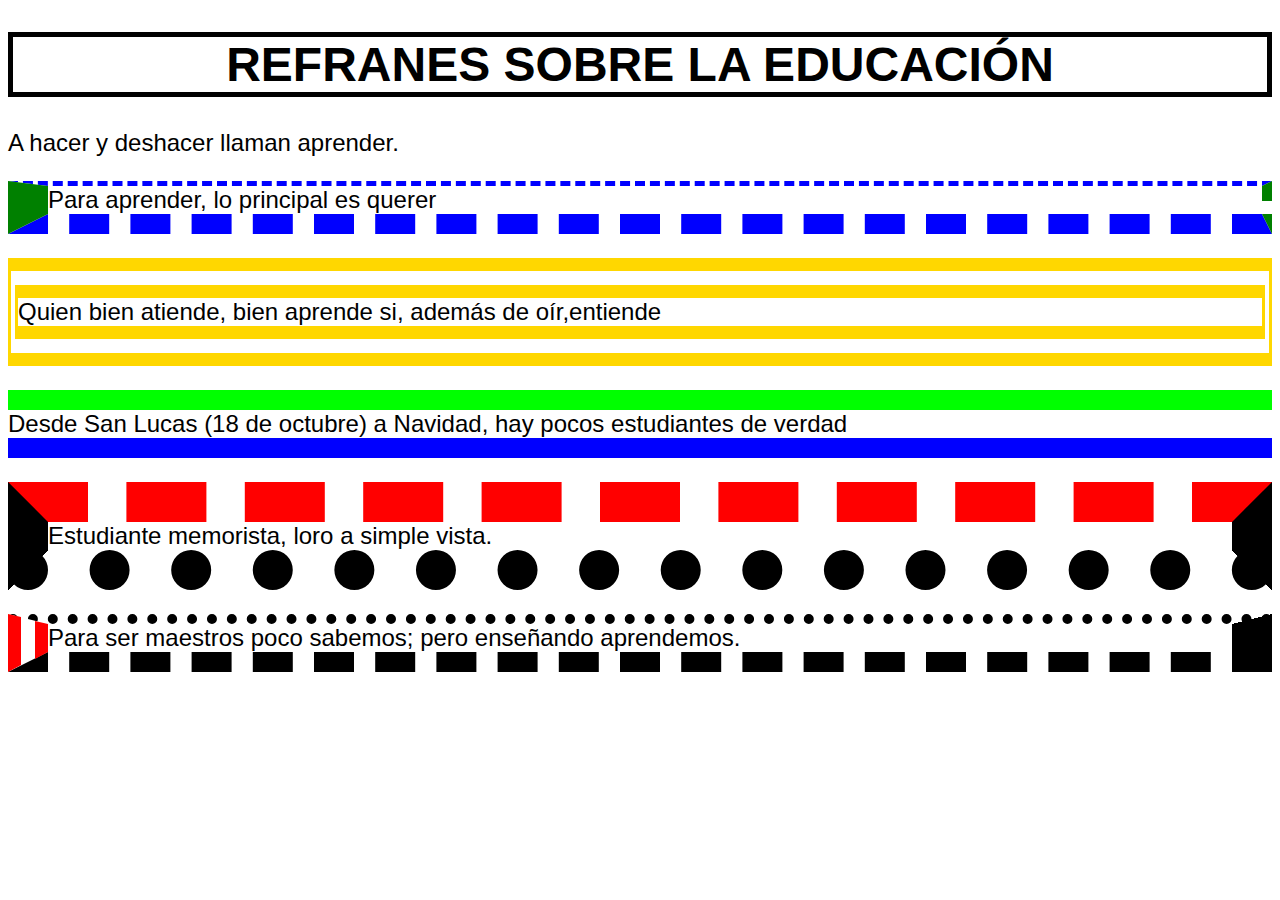
<file: index.html>
<!DOCTYPE html>
<html>
<head>
  <meta http-equiv="refresh" content="0; url= https://12721735.github.io/Refranes/REFRANES/WebContent/Refranes.html ">
  <title>Page Title</title>
</head>
<body>



</body>
</html>
</file>
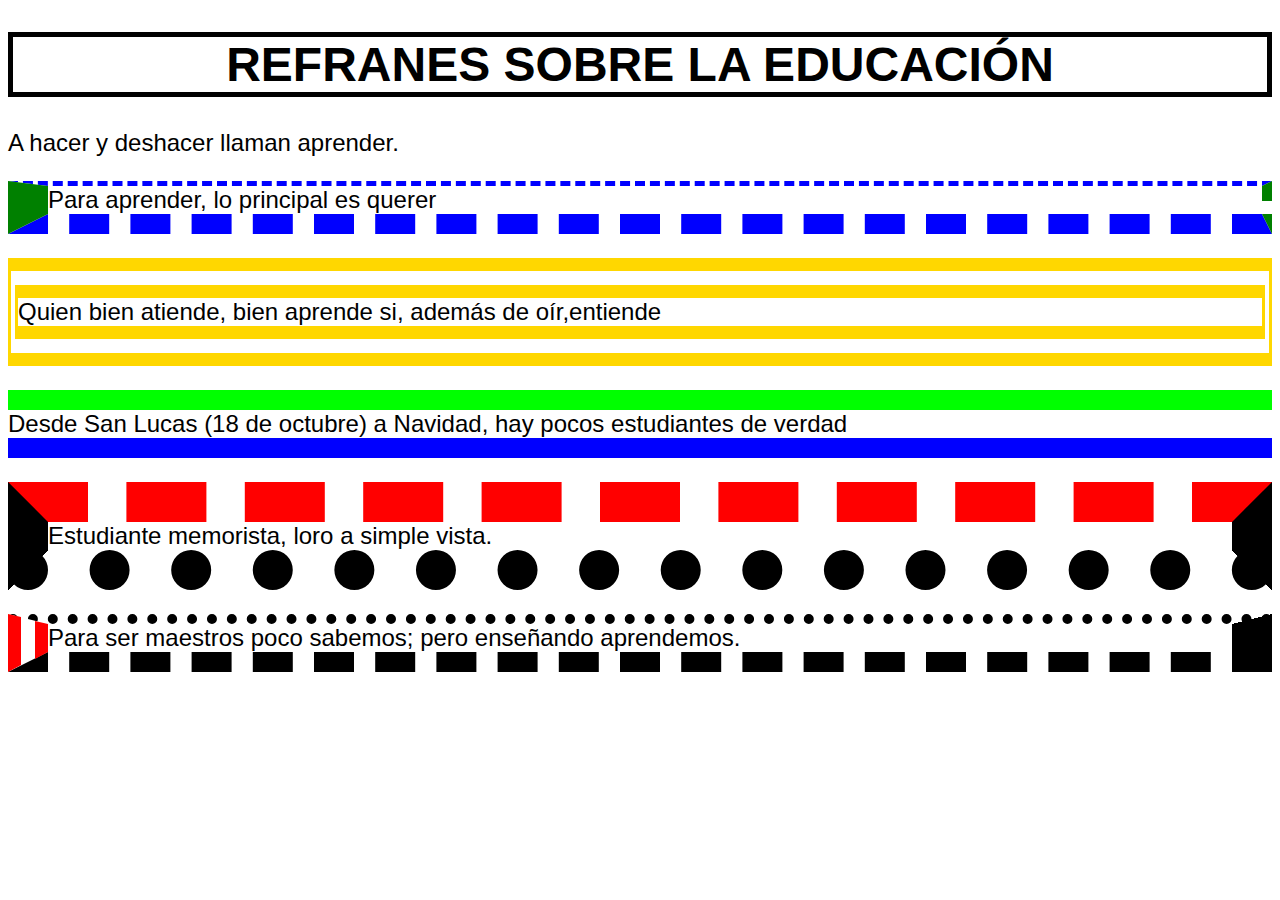
<file: REFRANES/WebContent/Refranes.html>
<!DOCTYPE html>
<html>
<head>
<meta charset="UTF-8">
<link rel="stylesheet" href="refra.css">
<title>Refranes sobre la educación</title>
</head>
<body>
<h1>REFRANES SOBRE LA EDUCACIÓN</h1>
<p class="a"> A hacer y deshacer llaman aprender.</p>
<p class="b">Para aprender, lo principal es querer</p>
<p class="c">Quien bien atiende, bien aprende si, además de oír,entiende</p>
<p class="d">Desde San Lucas (18 de octubre) a Navidad, hay pocos estudiantes de verdad</p>
<p class="e">Estudiante memorista, loro a simple vista.</p>
<p class="f">Para ser maestros poco sabemos; pero enseñando aprendemos.</p>
</body>
</html>
</file>
<file: REFRANES/WebContent/refra.css>
@charset "UTF-8";
body{
	font-family: sans-serif;
	font-size: 1.5rem;
}
h1{
	border: solid 5px black;
	text-align: center;
	text-transform: uppercase;
}
p{
	text-align: justify;
}
p-a{
	border-left: double 20px red;
	border-top:double 20px red;
}
p.b {
    border-color: blue green;
    border-width: 5px 10px 20px 40px;
    border-style: dashed;
}
p.c {
    border-color: gold;
    border-width: 40px 10px;
    border-style: double;
}
p.d {
    border-color: lime black blue;
    border-width: 20px;
    border-style: solid none;
}
p.e {
    border-color: red black black;
    border-width: 40px;
    border-style: dashed solid dotted;
}
p.f {
    border-color: black black black red;
    border-width: 10px 40px 20px;
    border-style: dotted solid dashed double;
}
</file>
